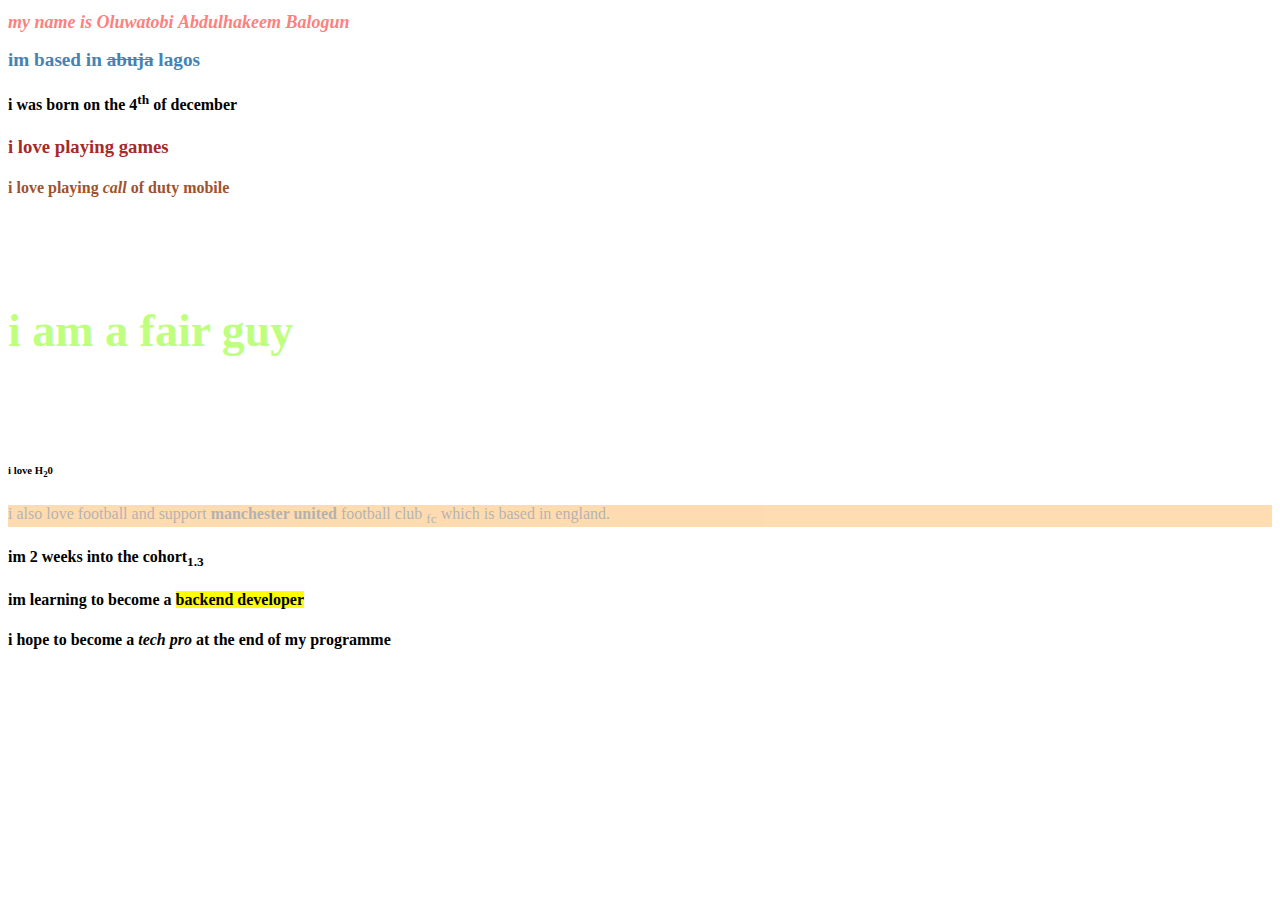
<file: index.html>
<!DOCTYPE html>
<html lang="en">
    <head>
        <meta charset="UTF-8" />
        <meta http-equiv="X-UA-Compatible" content="IE=edge" />
        <meta name="viewport" content="width=device-width,  initial-scale=1.0" />
        <title>Composition about myself</title>
        <style>h3{
            color: brown;
        }
            </style>
        <link rel="stylesheet" href="style.css" >
        

    </head>
    <body>
        <div> 
            <h1>my name is <strong>Oluwatobi </strong> Abdulhakeem Balogun</h1>
            <h2 class="stop" >im based in <del>abuja</del> lagos</h2>
            <h4>i was born on the 4<sup>th</sup> of december</h4>
            <h3>i love playing games</h3>
            <h4 style="color:sienna ;">i love playing <i>call</i> of duty mobile</h4>
            <h6 id="power" >i am a fair guy</h6>
            <h6>i love H<sub>2</sub>0</h6>
            <p>i also love football and support <b>manchester united</b> football club <sub>fc</sub>  which is based in england.</p> 
        </div>
        <div>
            <h4>im 2 weeks into the cohort<sub>1.3</sub></h4>
            <h4>im learning to become a <mark>backend developer</mark> </h4>
            <h4>i hope to become a <i> tech pro</i> at the end of my programme</h4>


        </div>

    </body>
</html>
</file>
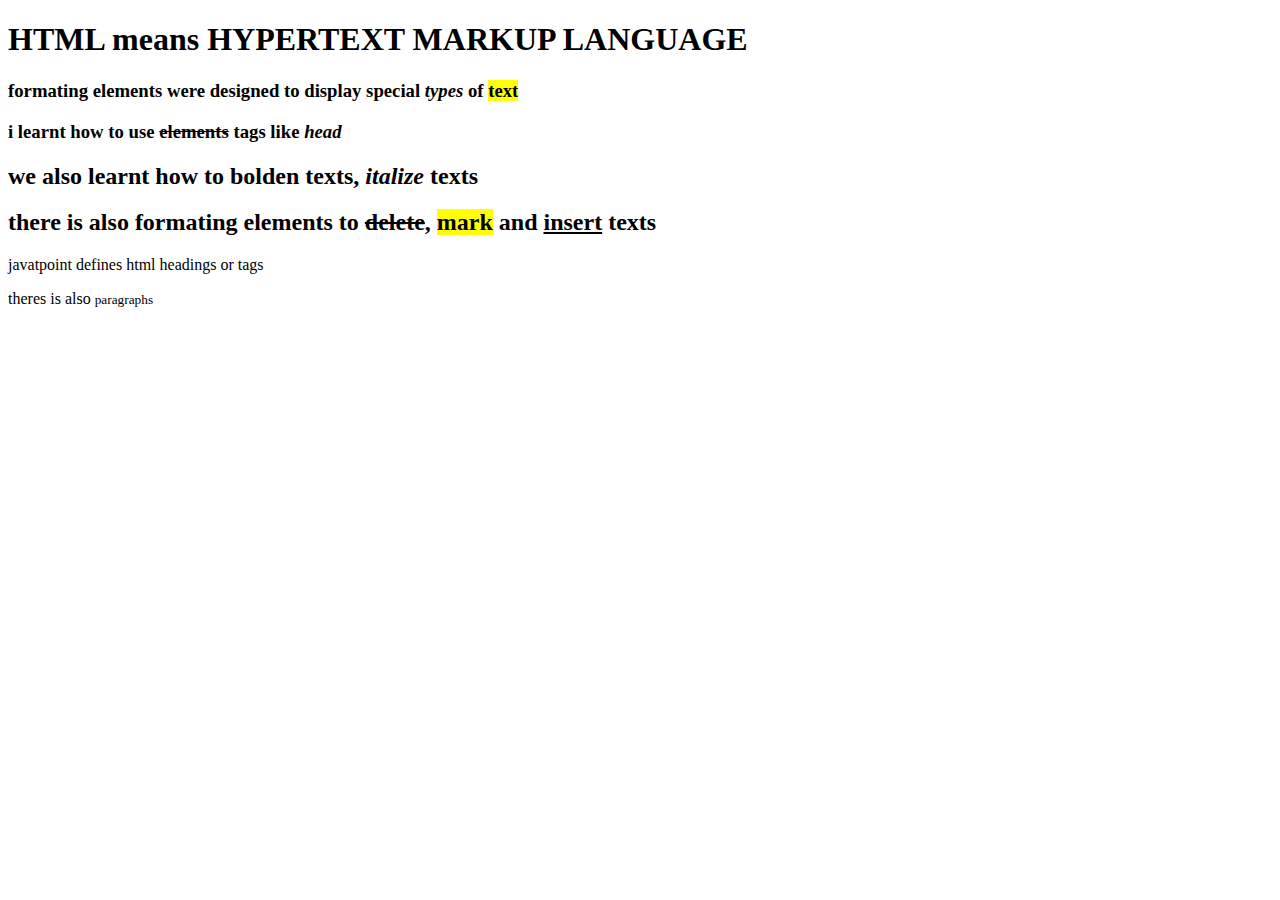
<file: asssignment.html>
<!DOCTYPE html>
<html lang="en">
    <head>
        <meta charset="UTF-8" />
        <meta http-equiv="X-UA-Compatible" content="IE=edge" />
        <meta name="viewport" content="width=device-width,  initial-scale=1.0" />
        <title>What ive learnt so far using <b>HTML TAGS</b> <I>and</I> <b>FORMAT</b></title>
    </head>
    <body>
        <div>
            <h1>HTML means <strong>HYPERTEXT MARKUP LANGUAGE</strong></h1>
            <H3>formating elements were designed to display special <i>types</i> of <mark>text</mark></H3>
            <h3>i learnt how to use <del>elements</del> tags like <em>head</em></h3>
            <h2>we also learnt how to <b>bolden</b> texts, <i>italize</i> texts</h2>
           
        </div>
        <div>
            <h2>there is also formating elements to <del>delete</del>, <mark>mark</mark> and <ins>insert</ins> texts</h2>
            <h!>javatpoint defines html headings or tags</h>
            <p>theres is also <small>paragraphs</small></p>
        </div>
    </body>
</html>
</file>
<file: style.css>
h1{
    color: rgb(255, 127, 127);
   font-size: large;
   font-style: oblique;
}

.stop{
    color: steelblue;
    font-size: larger;
    
}

#power{
    color: chartreuse;
    font-size: 46px;
    opacity: 0.5;
}

p{
    background-color: darkorange;
    opacity: 0.3;
    
}
</file>
